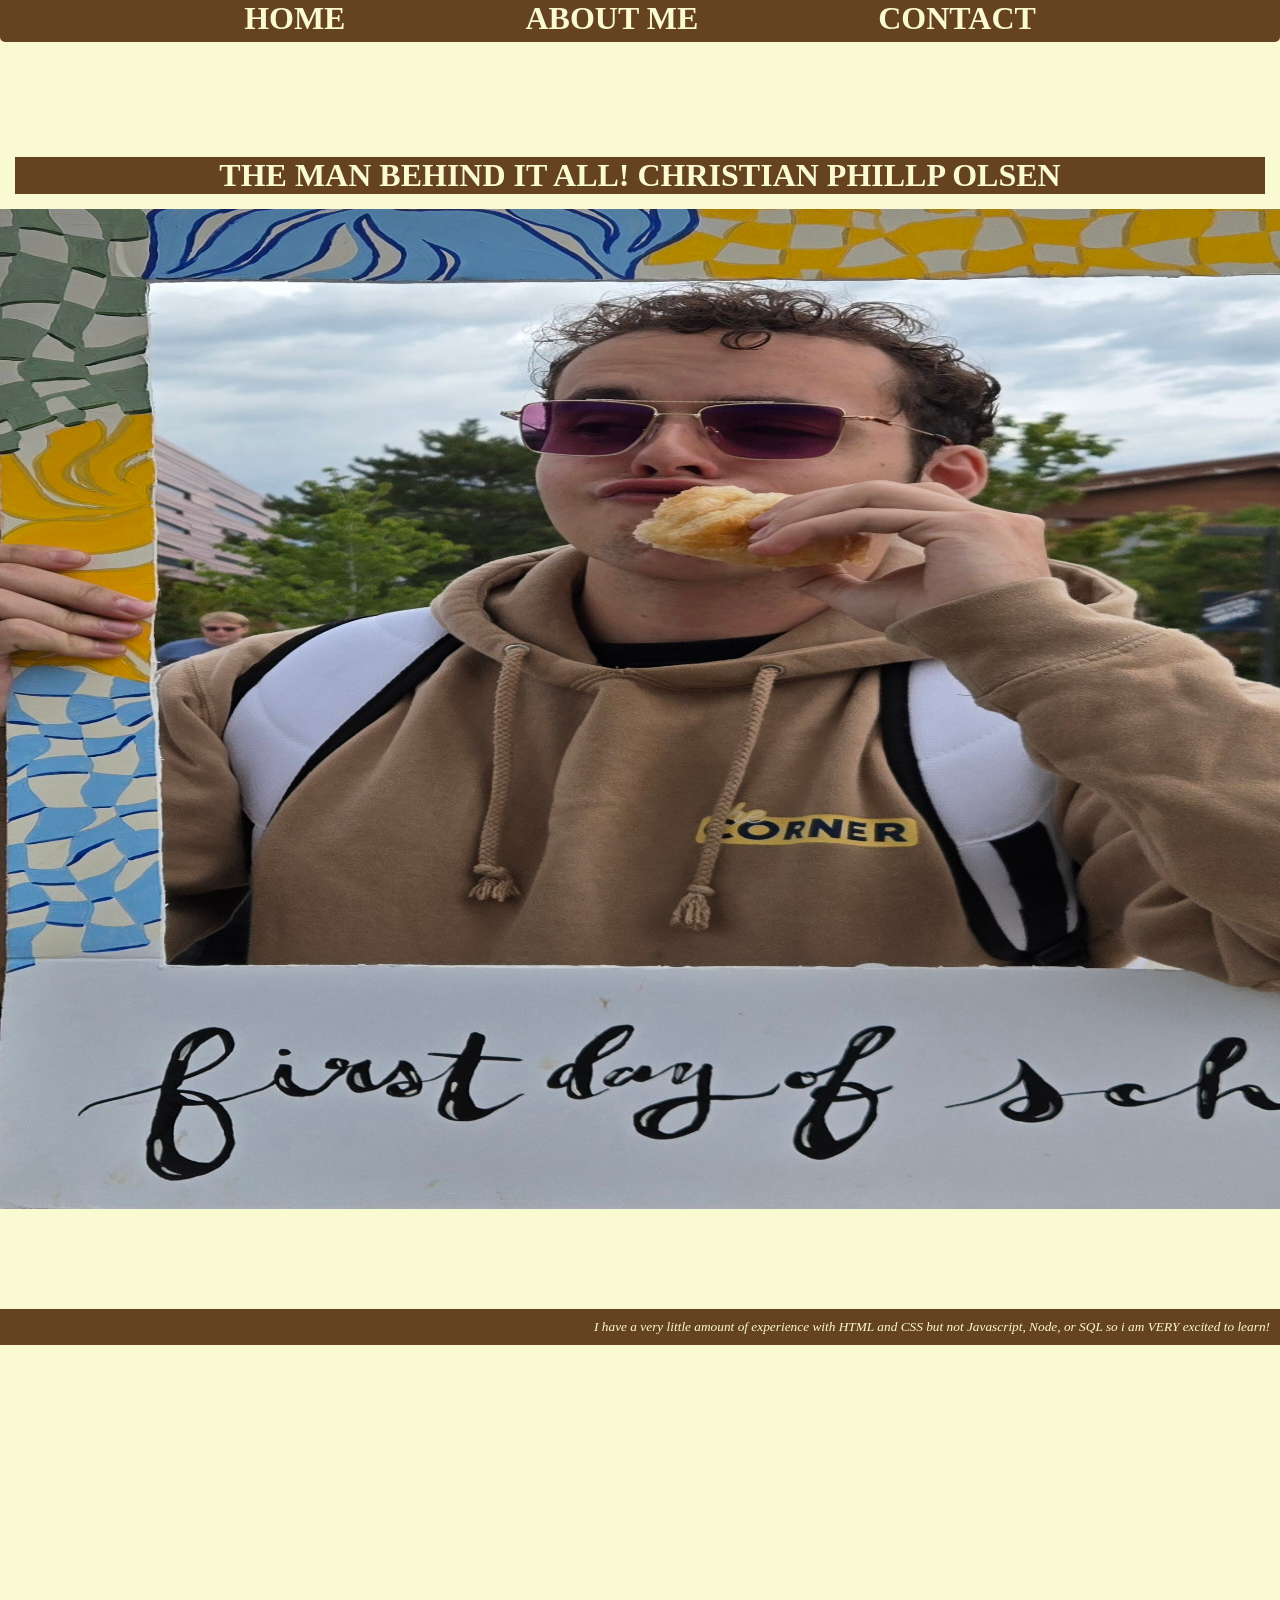
<file: index.html>
<!DOCTYPE html>
<html lang="en">
<head>
    <meta charset="UTF-8">
    <meta name="viewport" content="width=device-width, initial-scale=1.0">
    <link rel="stylesheet" href="Master.css">
    <title>Document</title>
    <meta name="description" content="Christian Phillip Olsen is a student at Northern Arizona University with experience in SEO, IT, Coding, CAD, AVL, and—what's this... Jewelry Making? Benvenuto!"
</head>
<header>
    <nav>
        <div class="navigation">
            <div class="nav-item">
                <a href="index.html" class="DropdownNav"><b>Home</b></a>
            </div>
            <div class="nav-item">
                <a href="AboutMe.html" class="DropdownNav"><b>About Me</b></a>
                <div class="DropdownContent">
                    <a href="Poetry.html" class="DropdownNav"><i>Poetry</i></a>
                    <a href="Running.html" class="DropdownNav"><i>Running</i></a>
                    <a href="Education.html" class="DropdownNav"><i>Education</i></a>
                </div>
            </div>
            <div class="nav-item">
                <a href="Contact.html" class="DropdownNav"><b>Contact</b></a>
            </div>
        </div>
    </nav>
</header>

<body>
    <h1>THE MAN BEHIND IT ALL! CHRISTIAN PHILLP OLSEN</h1>
    <div class="PageContent">
        <img class="PageImage" src="ChristianOlsen.webp" alt="A very handsome picture of Christian Phillip Olsen on his first day at Northern Arizona University as a Sophmore, Dated August 24th 2026"
        <div class="ContentBox">
            <p class="content">    
                <b>Benvenuto!</b> or <i>Welcome!</i> to my website! I have been very <del>tired</del> excited to create this website and introduce myself to the world!
                <br><br><br>
                As you know I am a university student at NAU and i am so <b>SO</b> glad you decided to visit my website! Please use the navigation bar to get to know me!
            </p>
        </div>
    </div>
</body>

<footer>
    <sub><i>I have a very little amount of experience with HTML and CSS but not Javascript, Node, or SQL so i am VERY excited to learn!</i></sub>
</footer>

</html>
</file>
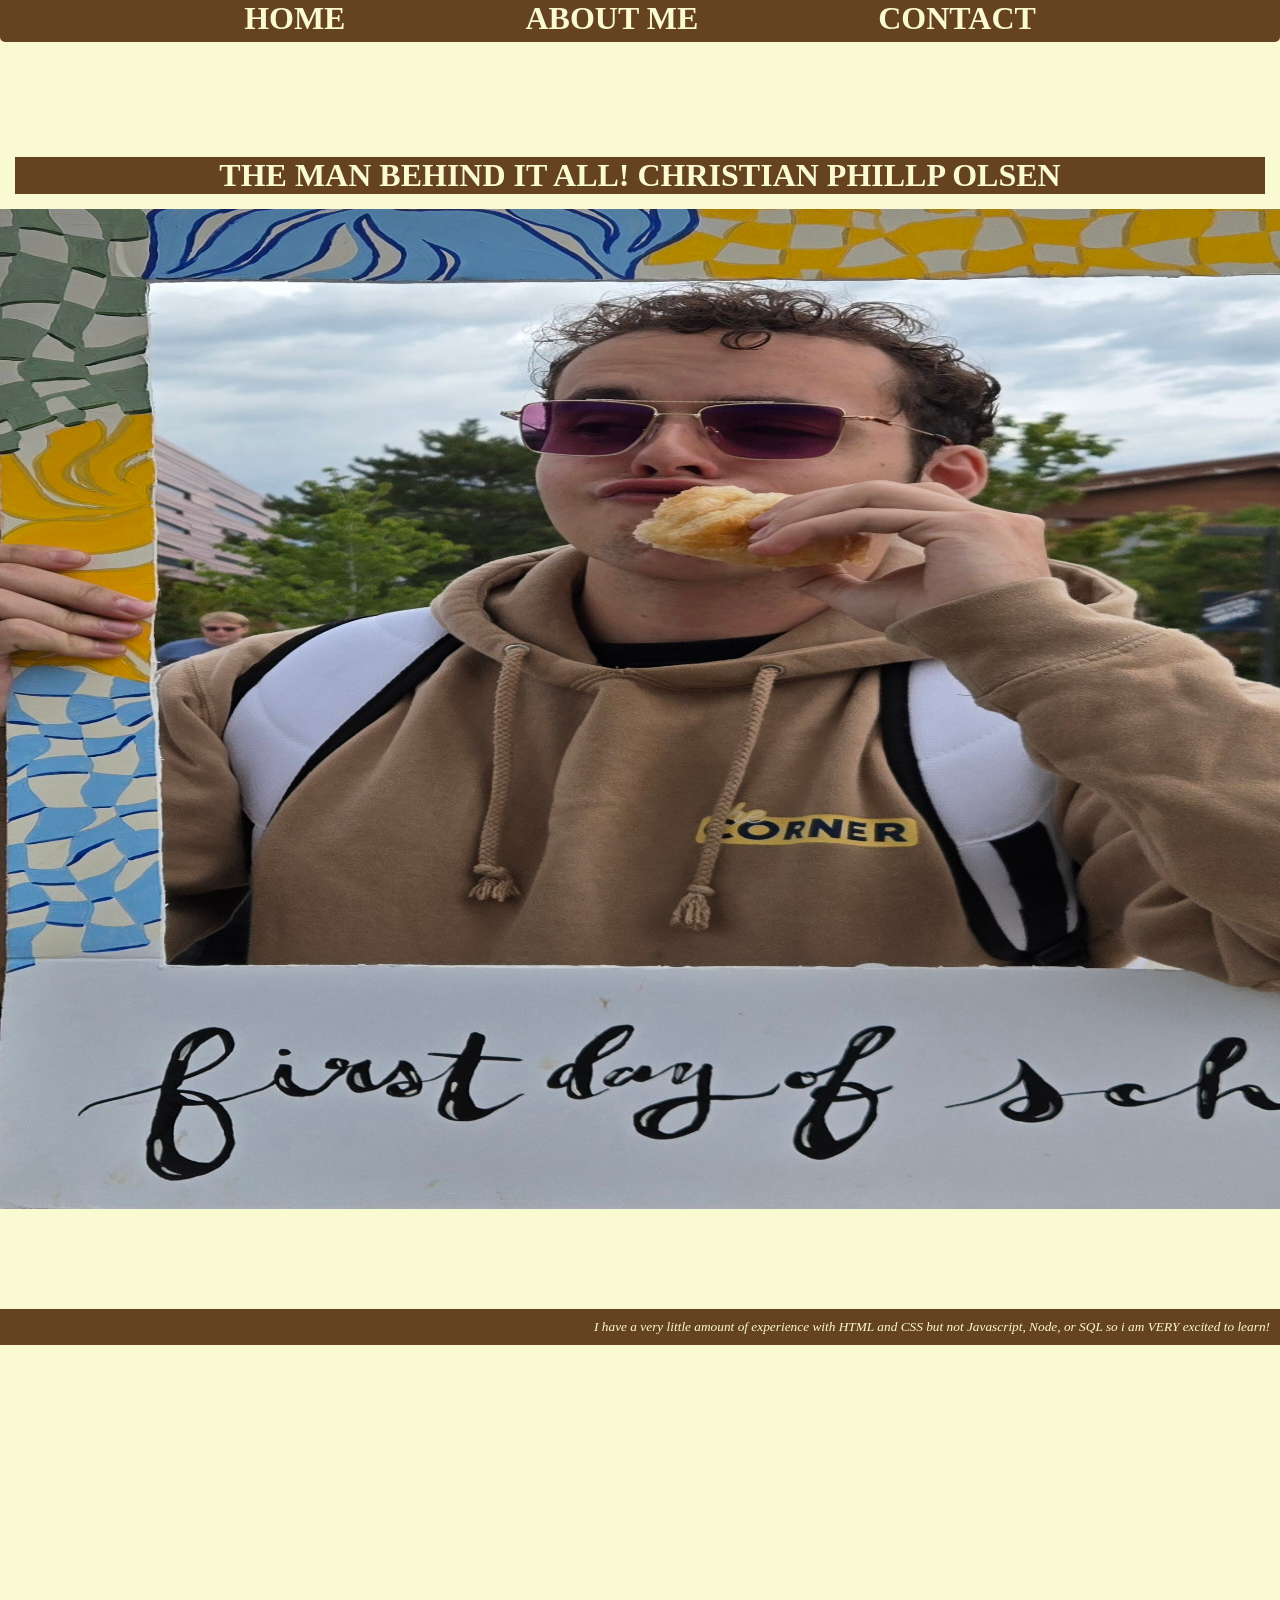
<file: Home.html>
<!DOCTYPE html>
<html lang="en">
<head>
    <meta charset="UTF-8">
    <meta name="viewport" content="width=device-width, initial-scale=1.0">
    <link rel="stylesheet" href="Master.css">
    <title>Document</title>
    <meta name="description" content="Christian Phillip Olsen is a student at Northern Arizona University with experience in SEO, IT, Coding, CAD, AVL, and—what's this... Jewelry Making? Benvenuto!"
</head>
<header>
    <nav>
        <div class="navigation">
            <div class="nav-item">
                <a href="Home.html" class="DropdownNav"><b>Home</b></a>
            </div>
            <div class="nav-item">
                <a href="AboutMe.html" class="DropdownNav"><b>About Me</b></a>
                <div class="DropdownContent">
                    <a href="Poetry.html" class="DropdownNav"><i>Poetry</i></a>
                    <a href="Running.html" class="DropdownNav"><i>Running</i></a>
                    <a href="Education.html" class="DropdownNav"><i>Education</i></a>
                </div>
            </div>
            <div class="nav-item">
                <a href="Contact.html" class="DropdownNav"><b>Contact</b></a>
            </div>
        </div>
    </nav>
</header>

<body>
    <h1>THE MAN BEHIND IT ALL! CHRISTIAN PHILLP OLSEN</h1>
    <div class="PageContent">
        <img class="PageImage" src="ChristianOlsen.webp" alt="A very handsome picture of Christian Phillip Olsen on his first day at Northern Arizona University as a Sophmore, Dated August 24th 2026"
        <div class="ContentBox">
            <p class="content">    
                <b>Benvenuto!</b> or <i>Welcome!</i> to my website! I have been very <del>tired</del> excited to create this website and introduce myself to the world!
                <br><br><br>
                As you know I am a university student at NAU and i am so <b>SO</b> glad you decided to visit my website! Please use the navigation bar to get to know me!
            </p>
        </div>
    </div>
</body>

<footer>
    <sub><i>I have a very little amount of experience with HTML and CSS but not Javascript, Node, or SQL so i am VERY excited to learn!</i></sub>
</footer>

</html>
</file>
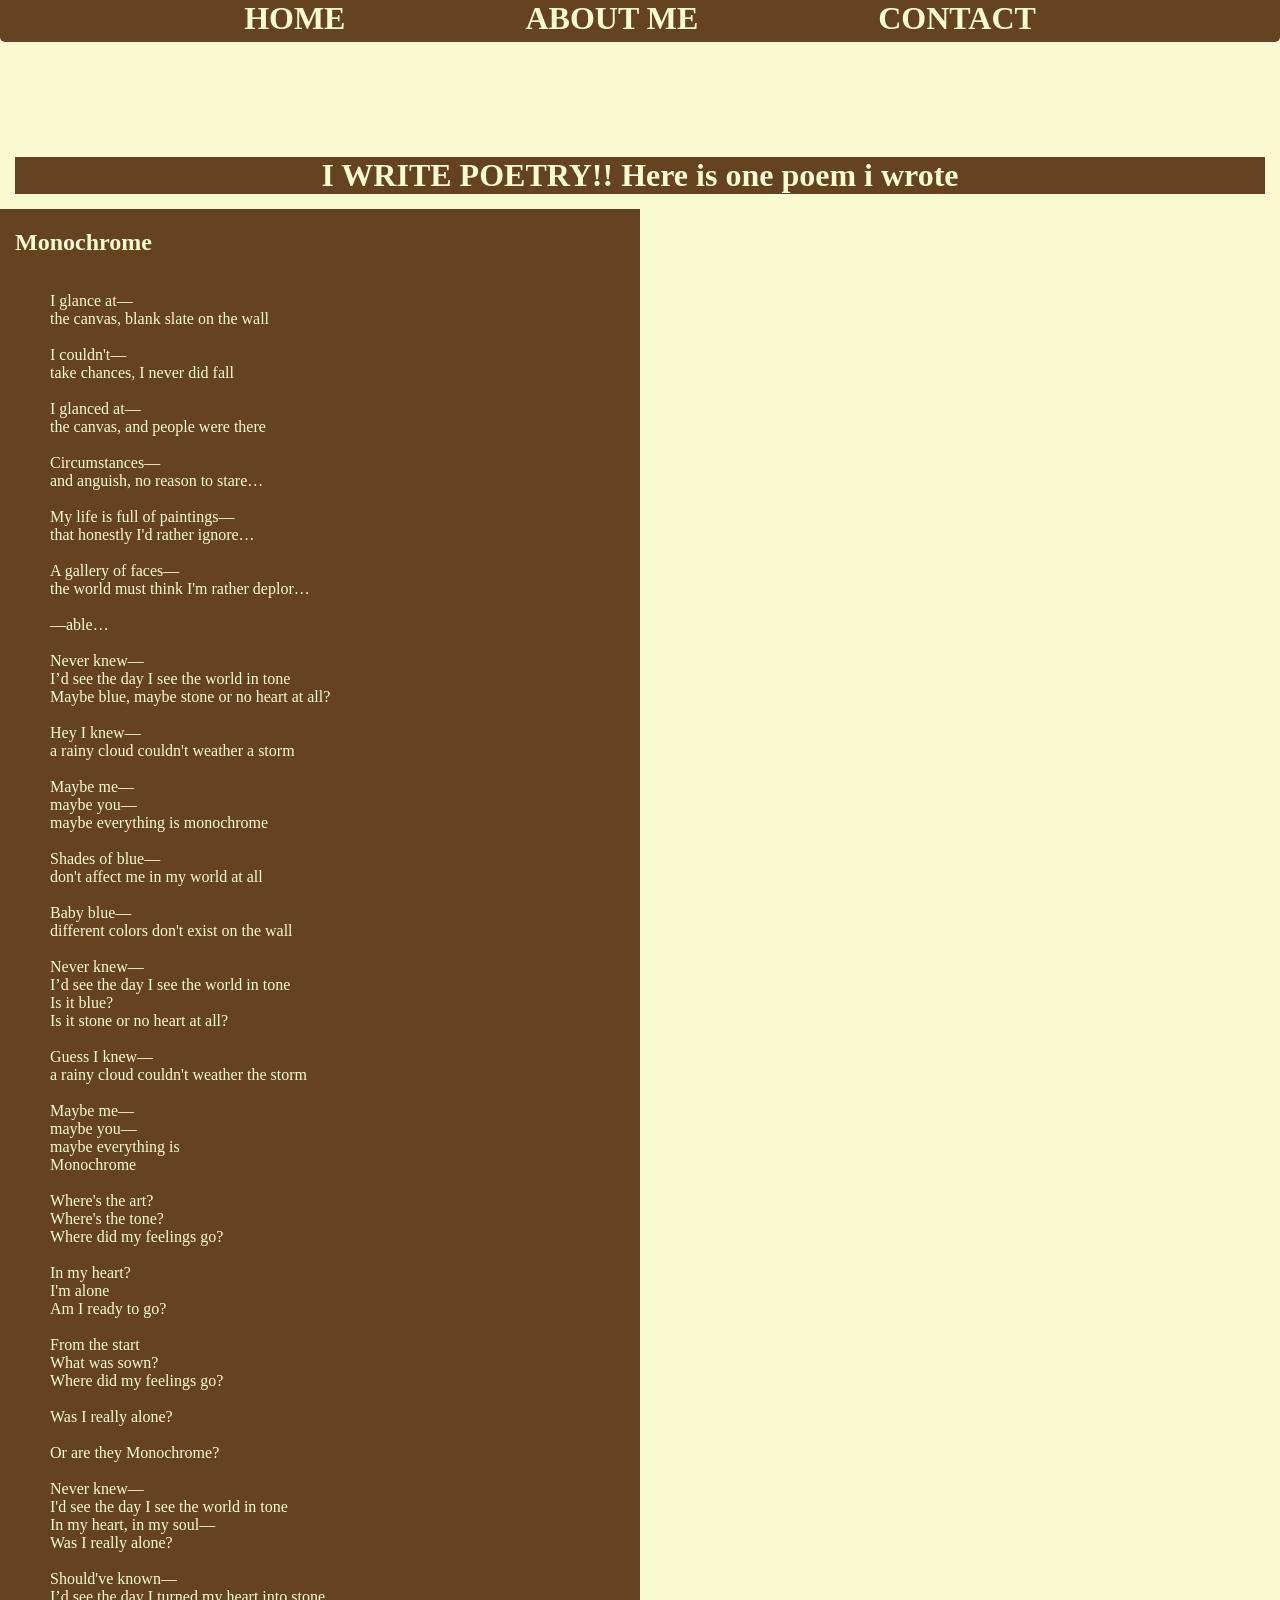
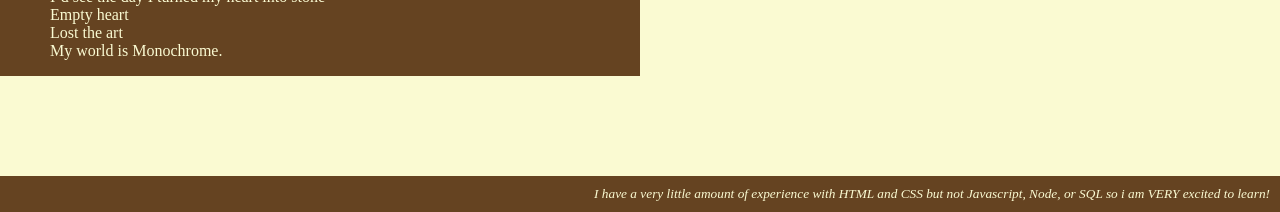
<file: Poetry.html>
<!DOCTYPE html>
<html lang="en">
<head>
    <meta charset="UTF-8">
    <meta name="viewport" content="width=device-width, initial-scale=1.0">
    <link rel="stylesheet" href="Master.css">
    <title>Christian Phillip Olsen's Poetry Book | Free Poetry</title>
    <meta name="description" content="Christian Phillip Olsen and his Poetry Book. After writing for over 5 years, this is an organized booklet of Christian's poetry that you can read right now!">
</head>
<header>
    <nav>
        <div class="navigation">
            <div class="nav-item">
                <a href="Home.html" class="DropdownNav"><b>Home</b></a>
            </div>
            <div class="nav-item">
                <a href="index.html" class="DropdownNav"><b>About Me</b></a>
                <div class="DropdownContent">
                    <a href="Poetry.html" class="DropdownNav"><i>Poetry</i></a>
                    <a href="Running.html" class="DropdownNav"><i>Running</i></a>
                    <a href="Education.html" class="DropdownNav"><i>Education</i></a>
                </div>
            </div>
            <div class="nav-item">
                <a href="Contact.html" class="DropdownNav"><b>Contact</b></a>
            </div>
        </div>
    </nav>
</header>
<body>
    <h1>I WRITE POETRY!! Here is one poem i wrote</h1>
<div class="Poem">
    <h2>Monochrome</h2>
    <p class="poetry">
        I glance at—<br>
        the canvas, blank slate on the wall<br>
        <br>
        I couldn't—<br>
        take chances, I never did fall<br>
        <br>
        I glanced at—<br>
        the canvas, and people were there<br>
        <br>
        Circumstances—<br>
        and anguish, no reason to stare…<br>
        <br>
        My life is full of paintings—<br>
        that honestly I'd rather ignore…<br>
        <br>
        A gallery of faces—<br>
        the world must think I'm rather deplor…<br>
        <br>
        —able…<br>
        <br>
        Never knew—<br>
        I’d see the day I see the world in tone<br>
        Maybe blue, maybe stone or no heart at all?<br>
        <br>
        Hey I knew—<br>
        a rainy cloud couldn't weather a storm<br>
        <br>
        Maybe me— <br>
        maybe you— <br>
        maybe everything is monochrome<br>
        <br>
        Shades of blue—<br>
        don't affect me in my world at all<br>
        <br>
        Baby blue—<br>
        different colors don't exist on the wall<br>
        <br>
        Never knew—<br>
        I’d see the day I see the world in tone<br>
        Is it blue?<br>
        Is it stone or no heart at all?<br>
        <br>
        Guess I knew— <br>
        a rainy cloud couldn't weather the storm<br>
        <br>
        Maybe me— <br>
        maybe you— <br>
        maybe everything is<br>
        Monochrome<br>
        <br>
        Where's the art?<br>
        Where's the tone?<br>
        Where did my feelings go?<br>
        <br>
        In my heart?<br>
        I'm alone<br>
        Am I ready to go?<br>
        <br>
        From the start<br>
        What was sown?<br>
        Where did my feelings go?<br>
        <br>
        Was I really alone?<br>
        <br>
        Or are they Monochrome?<br>
        <br>
        Never knew—<br>
        I'd see the day I see the world in tone<br>
        In my heart, in my soul— <br>
        Was I really alone?<br>
        <br>
        Should've known—<br>
        I’d see the day I turned my heart into stone<br>
        Empty heart<br>
        Lost the art<br>
        My world is Monochrome.<br>
    </p>
</div>
    
</body>

<footer>
    <sub><i>I have a very little amount of experience with HTML and CSS but not Javascript, Node, or SQL so i am VERY excited to learn!</i></sub>
</footer>
</html>
</file>
<file: Master.css>
body {
    margin: 0px;
    display: flex;
    align-content: center;
    justify-content: center;
    flex-direction: column;
}

.navigation {
    display: flex;
    justify-content: center;
    align-content: space-between;
    border-radius: 0px 0px 5px 5px;
    margin-bottom: 100px;
    background-color: #654321;
    padding-bottom: 5px;

}

.nav-item {
    margin: 0px 10dvb;
}

.DropdownNav {
    color: lightgoldenrodyellow;
    text-decoration: none;
    font-size: xx-large;
    text-transform: uppercase;
}

body {
    background-color: lightgoldenrodyellow;
}

.PageContent {
    display: flex;
    justify-content: left;
    block-size: 1000px;
    background-color: #654321;
    flex-direction: row;
    border: #654321;
}

.ContentBox {
    display: flex;
    margin: 25px;
}

.content {
    font-size: xx-large;
    font-family: 'Franklin Gothic Medium', 'Arial Narrow', Arial, sans-serif;
    padding: 1vmin 5vmin 5vmin 1vmin;
    word-spacing: 10px;
    line-height: 190%;
    
}

.PageImage {
    margin-right: 25px;
}

footer {
    display: flex;
    justify-content: end;
    align-content: end;
    margin-top: 100px;
    padding: 10px;
    background-color: #654321;
    color: lightgoldenrodyellow;
}

.DropdownContent {
    display: none;
    color: black;
    text-decoration: none;
}

.nav-item:hover .DropdownContent {
    display: flex;
    flex-direction: column;
    position:absolute;
    background-color: #654321;
    border-radius: 0px 0px 5px 5px;
    gap: 10px;
    padding:10px;

}

h1 {
    display: flex;
    justify-content: center;
    margin: 15px;
    background-color: #654321;
    color: lightgoldenrodyellow;
}

p {
    color: lightgoldenrodyellow;
}

.Poem {
    display: flex;
    flex-direction: column;
    background-color: #654321;
    width: 50%;
}

.poetry {
    display: flex;
    margin-left: 50px;
}

h2 {
    color:lightgoldenrodyellow;
    margin-left: 15px;
}
</file>
